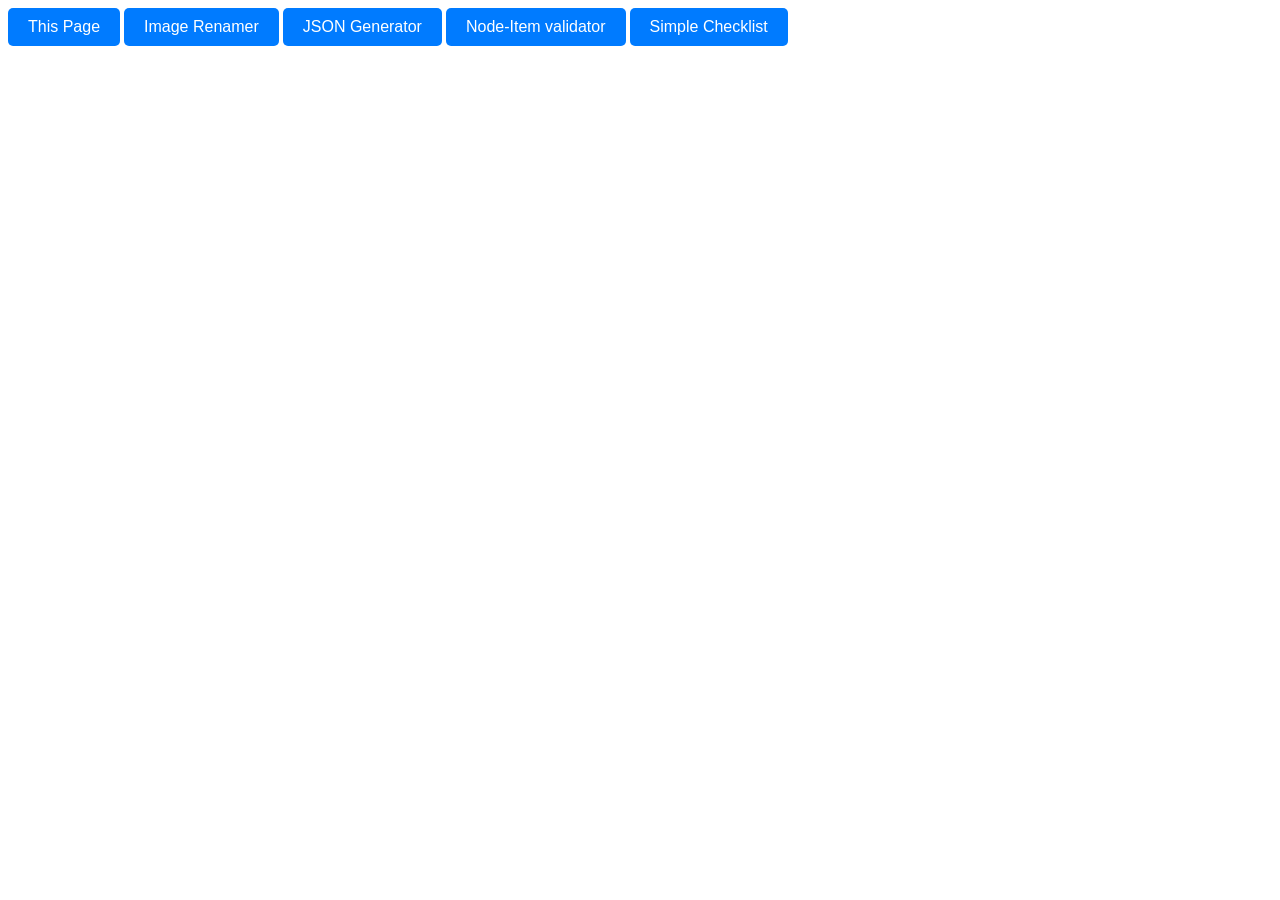
<file: tools/index.html>
<!DOCTYPE html>
<html lang="en">
    <head>
        <meta charset="UTF-8">
        <meta name="viewport" content="width=device-width, initial-scale=1.0">
        <style>
            a {
                display: inline-block;
                padding: 10px 20px;
                background-color: #007bff;
                color: white;
                text-decoration: none; /* Removes underline */
                border-radius: 5px; /* Rounded corners */
                font-family: sans-serif;
                transition: background-color 0.3s; /* Smooth hover effect */
            }
            a:hover {
                background-color: #0056b3; /* Darker on hover */
            }
        </style>
    </head>
    <body>
        <a href="./index.html">This Page</a>
        <a href="./imageRenamer.html">Image Renamer</a>
        <a href="./jsonGen.html">JSON Generator</a>
        <a href="./node-itemCrossVerify.html">Node-Item validator</a>
        <a href="./checklist.html">Simple Checklist</a>
    </body>
</html>
</file>
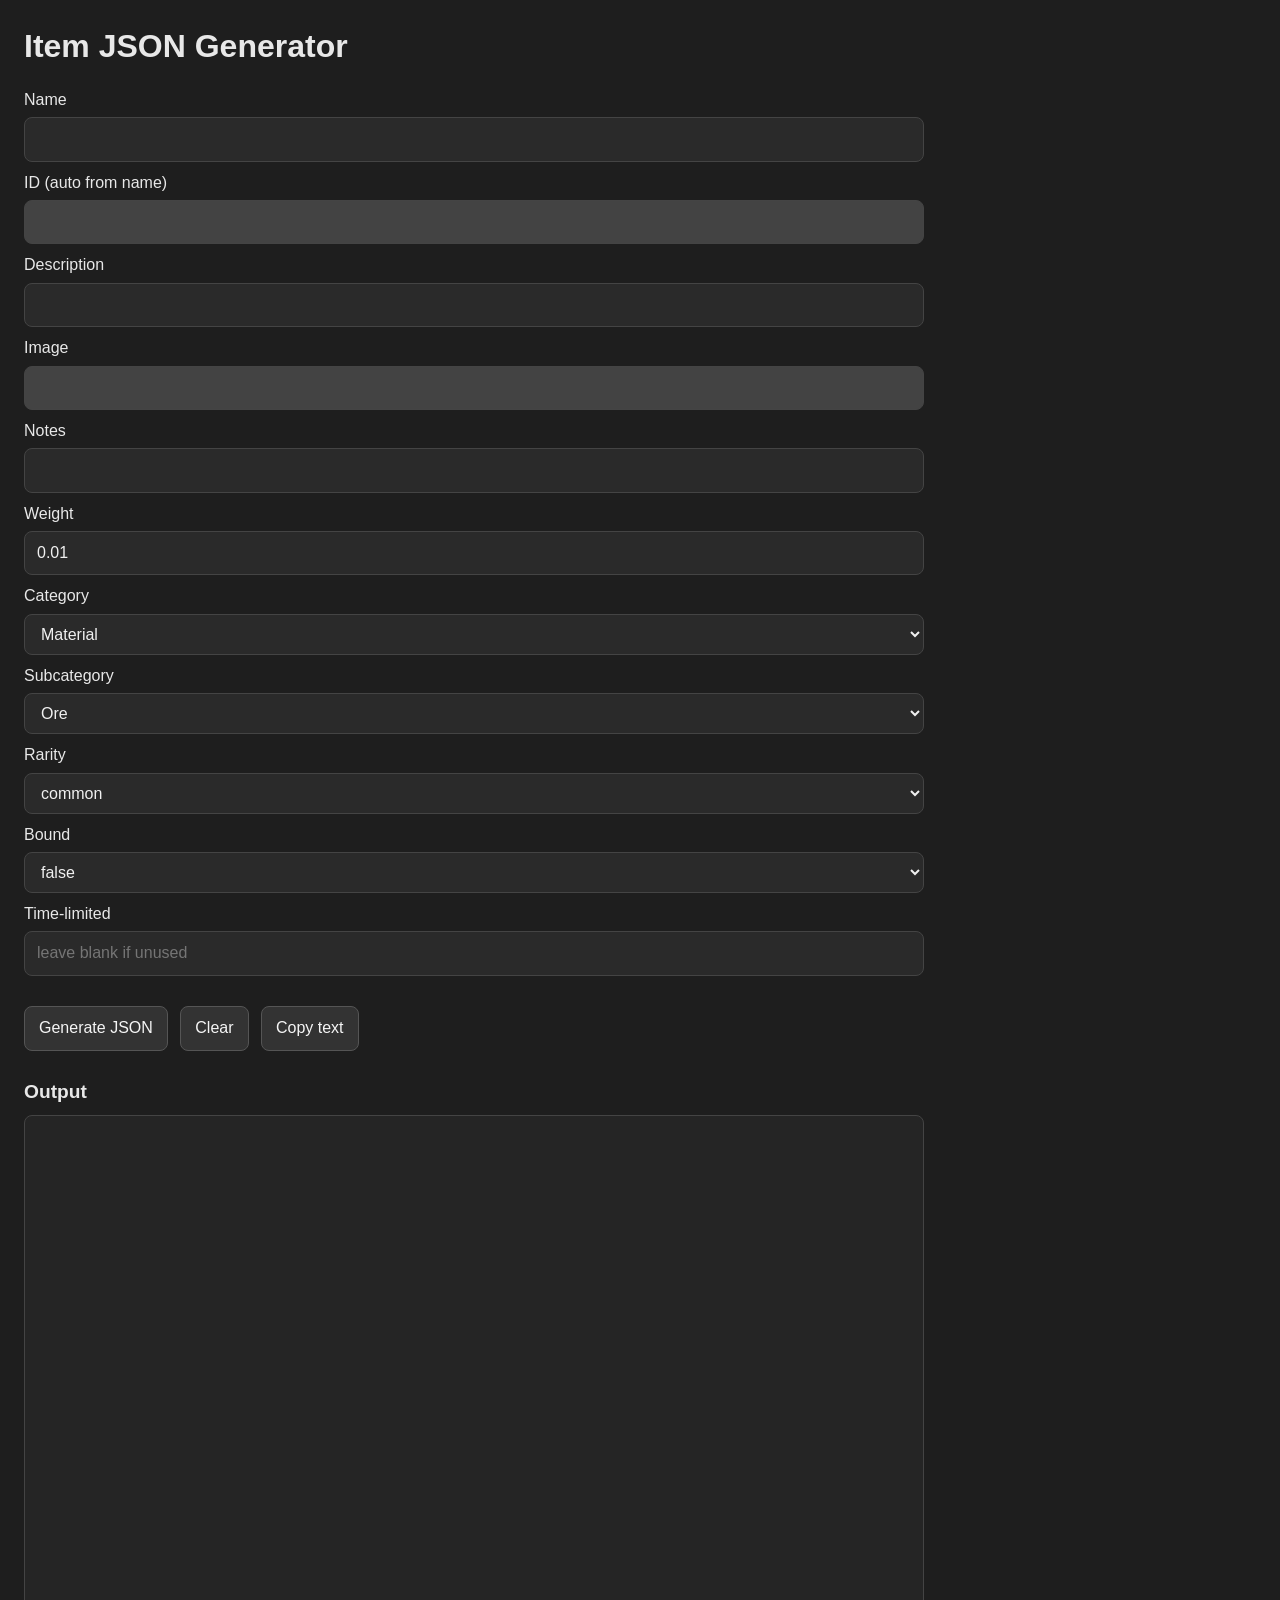
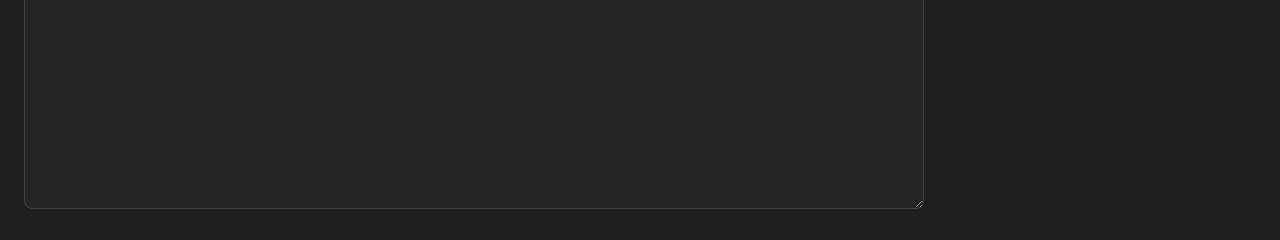
<file: resources/itemGen.html>
<!DOCTYPE html>
<html lang="en">
<head>
    <meta charset="UTF-8">
    <title>Item JSON Generator</title>
    <style>
        * {
            box-sizing: border-box;
        }

        body {
            margin: 0;
            padding: 24px;
            font-family: Arial, sans-serif;
            background: #1e1e1e;
            color: #e8e8e8;
            line-height: 1.4;
        }

        h1, h2 {
            margin-top: 0;
        }

        h1 {
            margin-bottom: 20px;
        }

        h2 {
            margin-top: 28px;
            margin-bottom: 10px;
            font-size: 1.2rem;
        }

        p {
            margin: 10px 0 6px;
        }

        input,
        select,
        textarea,
        button {
            font: inherit;
        }

        input,
        select,
        textarea {
            width: 100%;
            max-width: 900px;
            padding: 10px 12px;
            border: 1px solid #444;
            border-radius: 8px;
            background: #2a2a2a;
            color: #f0f0f0;
        }

        input[readonly],
        textarea[readonly] {
            background: #252525;
            color: #cfcfcf;
        }

        
        .readonly {
            background: rgb(67, 67, 67) !important;
        }

        textarea {
            resize: vertical;
            min-height: 120px;
        }

        button {
            padding: 10px 14px;
            margin-right: 8px;
            margin-top: 8px;
            border: 1px solid #555;
            border-radius: 8px;
            background: #333;
            color: #f5f5f5;
            cursor: pointer;
        }

        button:hover {
            background: #3f3f3f;
        }

        button:active {
            background: #4a4a4a;
        }

        .section-box {
            display: flex;
            flex-direction: column;
            gap: 16px;
            margin-bottom: 12px;
            max-width: 900px;
        }

        .entry-row {
            padding: 14px;
            border: 1px solid #444;
            border-radius: 12px;
            background: #252525;
        }

        .entry-row p:first-child {
            margin-top: 0;
            font-weight: bold;
            color: #ffffff;
        }

        .hidden {
            display: none;
        }
    </style>
</head>
<body>
    <h1>Item JSON Generator</h1>

    <p>Name</p>
    <input id="nameInput" type="text">

    <p>ID (auto from name)</p>
    <input id="idInput" type="text" readonly class="readonly">

    <p>Description</p>
    <input id="descInput" type="text">

    <p>Image</p>
    <input id="imgInput" type="text" readonly class="readonly">

    <p>Notes</p>
    <input id="notesInput" type="text">

    <p>Weight</p>
    <input id="weightInput" type="number" step="0.01" value="0.01">

    <p>Category</p>
    <select id="categoryInput">
        <option value="Material">Material</option>
        <option value="Food">Food</option>
        <option value="Equippable">Equippable</option>
        <option value="Useable">Useable</option>
        <option value="Bulding">Bulding</option>
    </select>

    <p>Subcategory</p>
    <select id="subcategoryInput">
        <option value="Ore">Ore</option>
        <option value="Bar">Bar</option>
        <option value="Drop">Drop</option>
        <option value="Wood">Wood</option>
        <option value="BBQ">BBQ</option>
        <option value="DetermineSubcategory">DetermineSubcategory</option>
        <option value="Additives">Additives</option>
        <option value="EnchantStone">EnchantStone</option>
        <option value="Plant">Plant</option>
    </select>

    <p>Rarity</p>
    <select id="rarityInput">
        <option value="common">common</option>
        <option value="uncommon">uncommon</option>
        <option value="rare">rare</option>
        <option value="epic">epic</option>
        <option value="legendary">legendary</option>
    </select>

    <p>Bound</p>
    <select id="boundInput">
        <option value="false">false</option>
        <option value="true">true</option>
    </select>

    <div id="foodSection" class="hidden">
        <h2>Food Stats</h2>

        <p>Food</p>
        <input id="foodInput" type="number" value="0">

        <p>Water</p>
        <input id="waterInput" type="number" value="0">
    </div>

    <div id="equippableSection" class="hidden">
        <h2>Equippable Stats</h2>

        <p>Durability</p>
        <input id="durabilityInput" type="number" value="0">

        <p>Level Limit</p>
        <input id="levelLimitInput" type="number" value="0">
    </div>

    <p>Time-limited</p>
    <input id="timeLimitedInput" type="text" placeholder="leave blank if unused">

    <div style="display: none !important;">
        <h2>Node Sources</h2>
        <div id="nodeSourcesContainer" class="section-box"></div>
        <button id="addNodeSourceButton" type="button">Add Node Source</button>
    </div>

    <div style="display: none !important;">
    <h2>Enemy Sources</h2>
    <div id="enemySourcesContainer" class="section-box"></div>
    <button id="addEnemySourceButton" type="button">Add Enemy Source</button>
    </div>

    <div style="display: none !important;">
        <h2>Uses</h2>
        <div id="usesContainer" class="section-box"></div>
        <button id="addUseButton" type="button">Add Use</button>
    </div>
    
    <br><br>
    <button id="generateButton">Generate JSON</button>
    <button id="clearButton">Clear</button>
    <button id="copyButton">Copy text</button>

    <h2>Output</h2>
    <textarea id="output" rows="30" readonly></textarea>

    <script>
        const DEFAULT_NODE_SOURCE_1 = "";
        const DEFAULT_NODE_SOURCE_2 = "";

        const nameInput = document.getElementById("nameInput");
        const idInput = document.getElementById("idInput");
        const descInput = document.getElementById("descInput");
        const imgInput = document.getElementById("imgInput");
        const notesInput = document.getElementById("notesInput");
        const weightInput = document.getElementById("weightInput");
        const categoryInput = document.getElementById("categoryInput");
        const subcategoryInput = document.getElementById("subcategoryInput");
        const rarityInput = document.getElementById("rarityInput");
        const boundInput = document.getElementById("boundInput");
        const foodSection = document.getElementById("foodSection");
        const equippableSection = document.getElementById("equippableSection");
        const foodInput = document.getElementById("foodInput");
        const waterInput = document.getElementById("waterInput");
        const durabilityInput = document.getElementById("durabilityInput");
        const levelLimitInput = document.getElementById("levelLimitInput");
        const timeLimitedInput = document.getElementById("timeLimitedInput");

        const nodeSourcesContainer = document.getElementById("nodeSourcesContainer");
        const enemySourcesContainer = document.getElementById("enemySourcesContainer");
        const usesContainer = document.getElementById("usesContainer");

        const addNodeSourceButton = document.getElementById("addNodeSourceButton");
        const addEnemySourceButton = document.getElementById("addEnemySourceButton");
        const addUseButton = document.getElementById("addUseButton");

        const generateButton = document.getElementById("generateButton");
        const clearButton = document.getElementById("clearButton");
        const copyButton = document.getElementById("copyButton");
        const output = document.getElementById("output");

        function makeIdFromName(name) {
            return name
                .trim()
                .toLowerCase()
                .replace(/['"]/g, "")
                .replace(/[^a-z0-9]+/g, "_")
                .replace(/^_+|_+$/g, "");
        }

        function cleanTypedId(value) {
            if (!value) return "";
            return value
                .trim()
                .toLowerCase()
                .replace(/^"+|"+$/g, "")
                .replace(/['"]/g, "")
                .replace(/[^a-z0-9_]+/g, "_")
                .replace(/^_+|_+$/g, "");
        }

        function cleanTextValue(value) {
            return value.trim();
        }

        function updateAutoFields() {
            const id = makeIdFromName(nameInput.value);
            idInput.value = id;
            imgInput.value = id ? `${id}.jpg` : "";
        }

        function updateConditionalSections() {
            const category = categoryInput.value;
            foodSection.classList.toggle("hidden", category !== "Food");
            equippableSection.classList.toggle("hidden", category !== "Equippable");
        }

        function createSimpleRow(labelText, className, container, cleanFn, defaultValue = "") {
            const wrapper = document.createElement("div");
            wrapper.className = "entry-row";

            const title = document.createElement("p");
            title.textContent = labelText;
            wrapper.appendChild(title);

            const input = document.createElement("input");
            input.type = "text";
            input.className = className;
            input.value = defaultValue;

            input.addEventListener("keydown", (event) => {
                if (event.key !== "Enter") {
                    return;
                }

                event.preventDefault();
                input.value = cleanFn(input.value);

                const allRows = Array.from(container.querySelectorAll(".entry-row"));
                const currentIndex = allRows.indexOf(wrapper);
                const nextRow = allRows[currentIndex + 1];

                if (nextRow) {
                    const nextInput = nextRow.querySelector("input");
                    nextInput.focus();
                    nextInput.select();
                    return;
                }

                if (container === nodeSourcesContainer) {
                    addNodeSource("");
                } else if (container === enemySourcesContainer) {
                    addEnemySource("");
                } else if (container === usesContainer) {
                    addUse("");
                }

                const newRows = container.querySelectorAll(".entry-row");
                const newLastInput = newRows[newRows.length - 1].querySelector("input");
                newLastInput.focus();
                newLastInput.select();
            });

            wrapper.appendChild(input);

            const removeButton = document.createElement("button");
            removeButton.type = "button";
            removeButton.textContent = `Remove ${labelText}`;
            removeButton.addEventListener("click", () => {
                wrapper.remove();
                renumberRows(container, labelText);
            });
            wrapper.appendChild(removeButton);

            return wrapper;
        }

        function renumberRows(container, labelBase) {
            const rows = container.querySelectorAll(".entry-row");
            rows.forEach((row, index) => {
                row.querySelector("p").textContent = `${labelBase} ${index + 1}`;
            });
        }

        function addNodeSource(defaultValue = "") {
            const rowNumber = nodeSourcesContainer.querySelectorAll(".entry-row").length + 1;
            const row = createSimpleRow(`Node Source ${rowNumber}`, "node-source-input", nodeSourcesContainer, cleanTypedId, defaultValue);
            nodeSourcesContainer.appendChild(row);
        }

        function addEnemySource(defaultValue = "") {
            const rowNumber = enemySourcesContainer.querySelectorAll(".entry-row").length + 1;
            const row = createSimpleRow(`Enemy Source ${rowNumber}`, "enemy-source-input", enemySourcesContainer, cleanTypedId, defaultValue);
            enemySourcesContainer.appendChild(row);
        }

        function addUse(defaultValue = "") {
            const rowNumber = usesContainer.querySelectorAll(".entry-row").length + 1;
            const row = createSimpleRow(`Use ${rowNumber}`, "use-input", usesContainer, cleanTextValue, defaultValue);
            usesContainer.appendChild(row);
        }

        function getInputValues(container, inputClass, cleanFn) {
            const values = [];
            const inputs = container.querySelectorAll(`.${inputClass}`);

            inputs.forEach((input) => {
                const cleaned = cleanFn(input.value);
                if (cleaned !== "") {
                    values.push(cleaned);
                }
            });

            return values;
        }

        function generateItemObject() {
            const id = idInput.value.trim();
            const category = categoryInput.value;

            const item = {
                id: id,
                name: nameInput.value.trim(),
                weight: Number(weightInput.value),
                desc: descInput.value.trim(),
                img: id ? `${id}.jpg` : "",
                sources: {
                    node: getInputValues(nodeSourcesContainer, "node-source-input", cleanTypedId),
                    enemy: getInputValues(enemySourcesContainer, "enemy-source-input", cleanTypedId)
                },
                uses: getInputValues(usesContainer, "use-input", cleanTextValue),
                notes: notesInput.value.trim(),
                category: category,
                subcategory: subcategoryInput.value,
                rarity: rarityInput.value
            };

            if (boundInput.value === "true") {
                item.bound = true;
            } else {
                item.bound = false;
            }

            if (category === "Food") {
                item.foodStats = {
                    food: Number(foodInput.value),
                    water: Number(waterInput.value)
                };
            }

            if (category === "Equippable") {
                item.durability = Number(durabilityInput.value);
                item.levelLimit = Number(levelLimitInput.value);
            }

            const timeLimited = timeLimitedInput.value.trim();
            if (timeLimited !== "") {
                item["time-limited"] = timeLimited;
            }

            return item;
        }

        function resetNodeSources() {
            nodeSourcesContainer.innerHTML = "";
            // addNodeSource(DEFAULT_NODE_SOURCE_1);
        }

        function resetEnemySources() {
            enemySourcesContainer.innerHTML = "";
            // addEnemySource("");
        }

        function resetUses() {
            usesContainer.innerHTML = "";
            // addUse("");
        }

        function clearEntryFields() {
            nameInput.value = "";
            descInput.value = "";
            notesInput.value = "";
            weightInput.value = "0";
            foodInput.value = "0";
            waterInput.value = "0";
            durabilityInput.value = "0";
            levelLimitInput.value = "0";
            timeLimitedInput.value = "";
            output.value = "";

            resetNodeSources();
            resetEnemySources();
            resetUses();

            updateAutoFields();
            updateConditionalSections();
            nameInput.focus();
        }

        function gen() {
            const item = generateItemObject();
            const itemText = JSON.stringify(item, null, 4) + ",";

            if (output.value.trim() === "") {
                output.value = itemText;
            } else {
                output.value += "\n" + itemText;
            }
        }

        nameInput.addEventListener("input", updateAutoFields);

        nameInput.addEventListener("keydown", (event) => {
            if (event.key !== "Enter") {
                return;
            }

            event.preventDefault();

            let firstNodeSourceInput = nodeSourcesContainer.querySelector(".entry-row input");

            if (!firstNodeSourceInput) {
                addNodeSource("");
                firstNodeSourceInput = nodeSourcesContainer.querySelector(".entry-row input");
            }

            if (firstNodeSourceInput) {
                firstNodeSourceInput.focus();
                firstNodeSourceInput.select();
            }
        });

        categoryInput.addEventListener("change", updateConditionalSections);

        addNodeSourceButton.addEventListener("click", () => addNodeSource(""));
        addEnemySourceButton.addEventListener("click", () => addEnemySource(""));
        addUseButton.addEventListener("click", () => addUse(""));

        generateButton.addEventListener("click", () => {
            gen();
        });

        clearButton.addEventListener("click", () => {
            clearEntryFields();
        });

        copyButton.addEventListener("click", () => {
            gen();
            navigator.clipboard.writeText(output.value).catch((err) => {
                console.error("Could not copy text: ", err);
            });
            clearEntryFields();
        });

        resetNodeSources();
        resetEnemySources();
        resetUses();
        updateAutoFields();
        updateConditionalSections();
    </script>
</body>
</html>
</file>
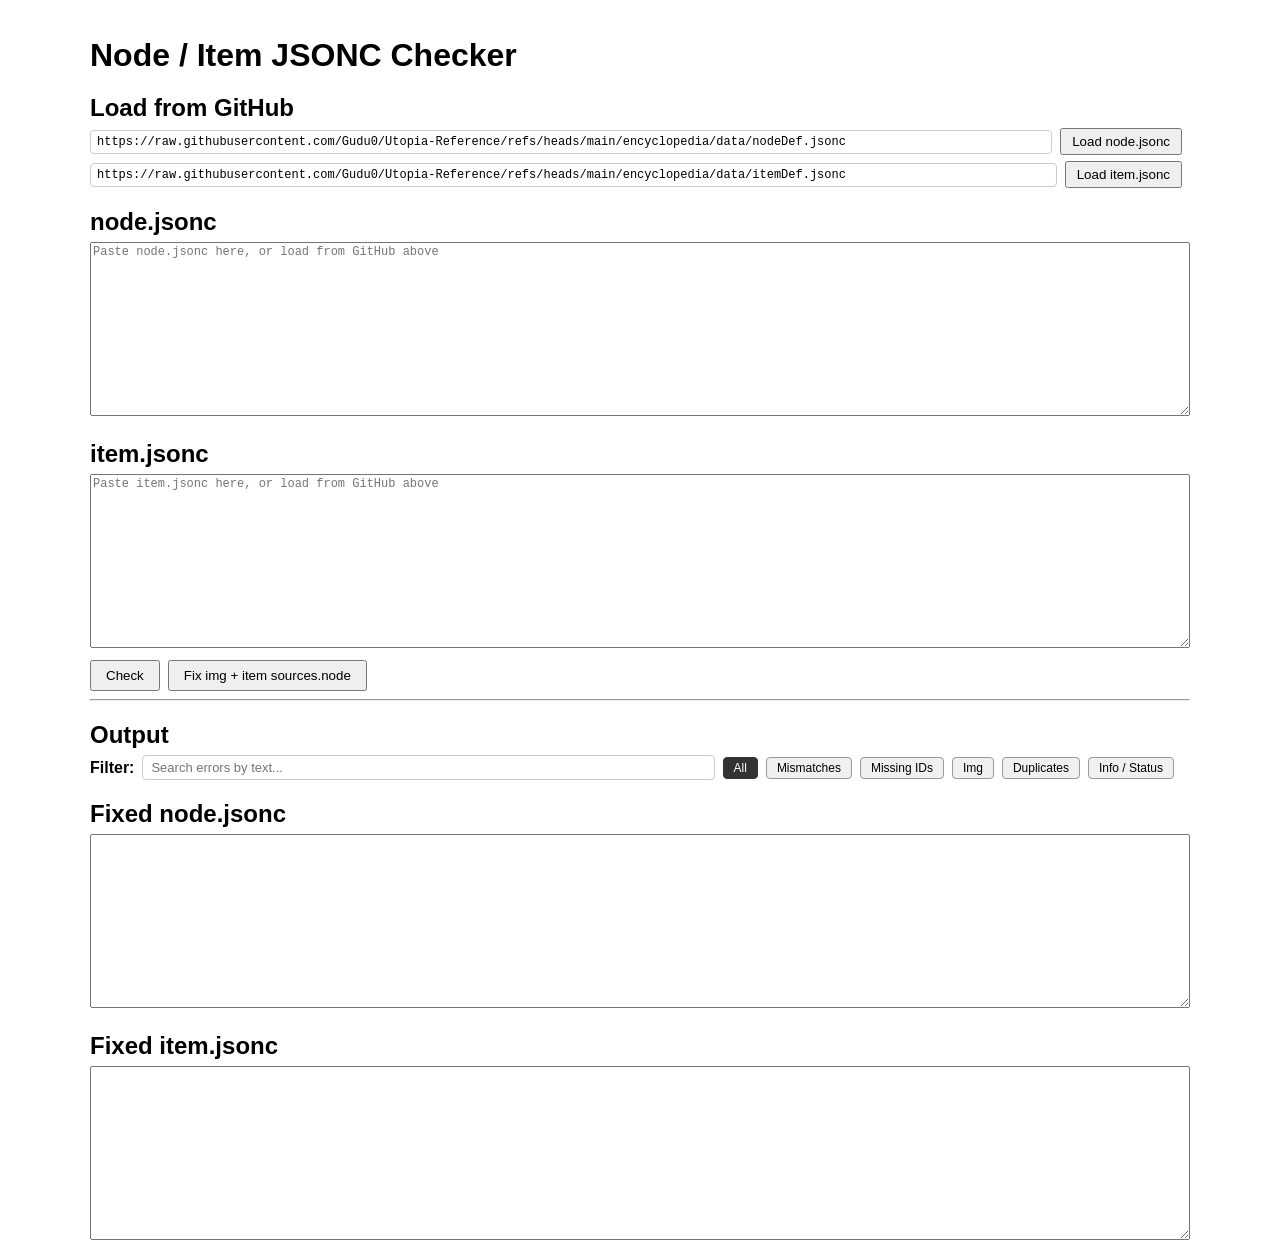
<file: resources/node-itemCrossVerify.html>
<!DOCTYPE html>
<html lang="en">
<head>
    <meta charset="UTF-8">
    <title>Node/Item JSONC Checker</title>
    <style>
        body { font-family: sans-serif; padding: 16px; max-width: 1100px; margin: 0 auto; }
        h1, h2 { margin-bottom: 6px; }
        textarea { width: 100%; box-sizing: border-box; font-family: monospace; font-size: 12px; }
        .github-row { display: flex; gap: 8px; align-items: center; margin-bottom: 6px; flex-wrap: wrap; }
        .github-row input { flex: 1; min-width: 200px; font-family: monospace; font-size: 12px; padding: 4px 6px; border: 1px solid #ccc; border-radius: 4px; }
        .github-row button { padding: 4px 10px; cursor: pointer; }
        .controls { display: flex; gap: 8px; align-items: center; flex-wrap: wrap; margin: 8px 0; }
        .controls button { padding: 6px 14px; cursor: pointer; }
        .filter-bar { display: flex; gap: 8px; align-items: center; flex-wrap: wrap; margin-bottom: 8px; }
        .filter-bar label { font-weight: bold; }
        .filter-bar input[type=text] { flex: 1; min-width: 200px; padding: 4px 8px; font-size: 13px; border: 1px solid #ccc; border-radius: 4px; }
        .filter-btn { padding: 3px 10px; cursor: pointer; border: 1px solid #999; border-radius: 4px; background: #f0f0f0; font-size: 12px; }
        .filter-btn.active { background: #333; color: #fff; border-color: #333; }
        #output p { margin: 3px 0; font-family: monospace; font-size: 13px; }
        #output p.hidden { display: none; }
        .status-ok { color: green; }
        .status-err { color: #c00; }
        .status-info { color: #555; }
        #matchCount { font-size: 12px; color: #666; margin-left: 8px; }
    </style>
</head>
<body>
    <h1>Node / Item JSONC Checker</h1>

    <h2>Load from GitHub</h2>
    <div class="github-row">
        <input id="nodeUrl" type="text" placeholder="node.jsonc raw GitHub URL (e.g. https://raw.githubusercontent.com/user/repo/main/node.jsonc)" value="https://raw.githubusercontent.com/Gudu0/Utopia-Reference/refs/heads/main/encyclopedia/data/nodeDef.jsonc"/>
        <button id="loadNodeBtn">Load node.jsonc</button>
        <span id="nodeLoadStatus"></span>
    </div>
    <div class="github-row">
        <input id="itemUrl" type="text" placeholder="item.jsonc raw GitHub URL" value="https://raw.githubusercontent.com/Gudu0/Utopia-Reference/refs/heads/main/encyclopedia/data/itemDef.jsonc"/>
        <button id="loadItemBtn">Load item.jsonc</button>
        <span id="itemLoadStatus"></span>
    </div>

    <h2>node.jsonc</h2>
    <textarea id="nodeInput" rows="12" placeholder="Paste node.jsonc here, or load from GitHub above"></textarea>

    <h2>item.jsonc</h2>
    <textarea id="itemInput" rows="12" placeholder="Paste item.jsonc here, or load from GitHub above"></textarea>

    <div class="controls">
        <button id="checkButton">Check</button>
        <button id="fixButton">Fix img + item sources.node</button>
    </div>

    <hr>

    <h2>Output</h2>
    <div class="filter-bar">
        <label>Filter:</label>
        <input type="text" id="filterText" placeholder="Search errors by text..." />
        <button class="filter-btn active" data-type="all">All</button>
        <button class="filter-btn" data-type="mismatch">Mismatches</button>
        <button class="filter-btn" data-type="missing">Missing IDs</button>
        <button class="filter-btn" data-type="img">Img</button>
        <button class="filter-btn" data-type="duplicate">Duplicates</button>
        <button class="filter-btn" data-type="info">Info / Status</button>
        <span id="matchCount"></span>
    </div>
    <div id="output"></div>

    <h2>Fixed node.jsonc</h2>
    <textarea id="fixedNodeOutput" rows="12" readonly></textarea>

    <h2>Fixed item.jsonc</h2>
    <textarea id="fixedItemOutput" rows="12" readonly></textarea>

    <script>
        const nodeInput = document.getElementById("nodeInput");
        const itemInput = document.getElementById("itemInput");
        const checkButton = document.getElementById("checkButton");
        const fixButton = document.getElementById("fixButton");
        const output = document.getElementById("output");
        const fixedNodeOutput = document.getElementById("fixedNodeOutput");
        const fixedItemOutput = document.getElementById("fixedItemOutput");
        const filterText = document.getElementById("filterText");
        const matchCount = document.getElementById("matchCount");

        // --- GitHub loading ---

        // Parse any GitHub URL variant into { owner, repo, branch, filePath }
        function parseGithubUrl(url) {
            const u = url.trim();
            const rawMatch = u.match(
                /^https:\/\/raw\.githubusercontent\.com\/([^/]+)\/([^/]+)\/(?:refs\/heads\/)?([^/]+)\/(.+)$/
            );
            if (rawMatch) return { owner: rawMatch[1], repo: rawMatch[2], branch: rawMatch[3], filePath: rawMatch[4] };

            const blobMatch = u.match(
                /^https:\/\/github\.com\/([^/]+)\/([^/]+)\/blob\/([^/]+)\/(.+)$/
            );
            if (blobMatch) return { owner: blobMatch[1], repo: blobMatch[2], branch: blobMatch[3], filePath: blobMatch[4] };

            return null;
        }

        async function loadFromGithub(url, textarea, statusEl) {
            statusEl.textContent = "Loading...";
            statusEl.style.color = "#555";

            const parsed = parseGithubUrl(url.trim());

            // Strategy 1: GitHub Contents API — proper CORS headers, no proxy needed
            if (parsed) {
                try {
                    const apiUrl = `https://api.github.com/repos/${parsed.owner}/${parsed.repo}/contents/${parsed.filePath}?ref=${parsed.branch}`;
                    const res = await fetch(apiUrl, { headers: { Accept: "application/vnd.github.raw+json" } });
                    if (!res.ok) throw new Error(`GitHub API HTTP ${res.status}`);
                    textarea.value = await res.text();
                    statusEl.textContent = "✓ Loaded";
                    statusEl.style.color = "green";
                    return;
                } catch (_) { /* fall through */ }
            }

            // Strategy 2: corsproxy.io with correct /?url= format
            const rawUrl = parsed
                ? `https://raw.githubusercontent.com/${parsed.owner}/${parsed.repo}/${parsed.branch}/${parsed.filePath}`
                : url.trim().replace("https://github.com/", "https://raw.githubusercontent.com/").replace("/blob/", "/").replace(/\/refs\/heads\//, "/");

            try {
                const res = await fetch(`https://corsproxy.io/?url=${encodeURIComponent(rawUrl)}`);
                if (!res.ok) throw new Error(`HTTP ${res.status}`);
                textarea.value = await res.text();
                statusEl.textContent = "✓ Loaded (via proxy)";
                statusEl.style.color = "green";
            } catch (err) {
                statusEl.textContent = "✗ Failed — check the URL and try again";
                statusEl.style.color = "#c00";
            }
        }

        document.getElementById("loadNodeBtn").addEventListener("click", () => {
            loadFromGithub(
                document.getElementById("nodeUrl").value,
                nodeInput,
                document.getElementById("nodeLoadStatus")
            );
        });

        document.getElementById("loadItemBtn").addEventListener("click", () => {
            loadFromGithub(
                document.getElementById("itemUrl").value,
                itemInput,
                document.getElementById("itemLoadStatus")
            );
        });

        // --- Filtering ---

        let activeTypeFilter = "all";

        document.querySelectorAll(".filter-btn").forEach(btn => {
            btn.addEventListener("click", () => {
                document.querySelectorAll(".filter-btn").forEach(b => b.classList.remove("active"));
                btn.classList.add("active");
                activeTypeFilter = btn.dataset.type;
                applyFilters();
            });
        });

        filterText.addEventListener("input", applyFilters);

        function classifyLine(text) {
            const t = text.toLowerCase();
            if (t.startsWith("loaded ") || t.startsWith("check complete") || t.startsWith("fix complete")) return "info";
            if (t.includes("duplicate")) return "duplicate";
            if (t.includes("img")) return "img";
            if (t.includes("does not exist")) return "missing";
            if (t.includes("mismatch")) return "mismatch";
            if (t.startsWith("fixed ")) return "info";
            return "other";
        }

        function applyFilters() {
            const search = filterText.value.toLowerCase();
            const lines = output.querySelectorAll("p");
            let visible = 0;

            lines.forEach(p => {
                const text = p.textContent.toLowerCase();
                const type = p.dataset.type;

                const typeMatch = activeTypeFilter === "all" || type === activeTypeFilter || (activeTypeFilter === "info" && type === "info");
                const textMatch = !search || text.includes(search);

                if (typeMatch && textMatch) {
                    p.classList.remove("hidden");
                    visible++;
                } else {
                    p.classList.add("hidden");
                }
            });

            const total = lines.length;
            matchCount.textContent = total ? `Showing ${visible} of ${total}` : "";
        }

        // --- Core logic (unchanged) ---

        function clearOutput() {
            output.innerHTML = "";
            matchCount.textContent = "";
        }

        function addLine(text, forceType) {
            const p = document.createElement("p");
            p.textContent = text;
            const type = forceType || classifyLine(text);
            p.dataset.type = type;
            if (type === "info") p.classList.add("status-info");
            output.appendChild(p);
        }

        function stripSingleLineComments(text) {
            const lines = text.split("\n");
            const cleanedLines = [];
            for (const line of lines) {
                let inString = false;
                let escaped = false;
                let cleanedLine = "";
                for (let i = 0; i < line.length; i++) {
                    const char = line[i];
                    const nextChar = line[i + 1];
                    if (escaped) { cleanedLine += char; escaped = false; continue; }
                    if (char === "\\") { cleanedLine += char; if (inString) escaped = true; continue; }
                    if (char === "\"") { cleanedLine += char; inString = !inString; continue; }
                    if (!inString && char === "/" && nextChar === "/") break;
                    cleanedLine += char;
                }
                cleanedLines.push(cleanedLine);
            }
            return cleanedLines.join("\n");
        }

        function parseJsonc(text, label) {
            try {
                return JSON.parse(stripSingleLineComments(text));
            } catch (error) {
                throw new Error(`${label}: invalid JSON/JSONC -> ${error.message}`);
            }
        }

        function isObject(value) { return value !== null && typeof value === "object" && !Array.isArray(value); }
        function deepClone(value) { return JSON.parse(JSON.stringify(value)); }

        function getNodeDropItemIds(node) {
            const result = [];
            const dropItems = node?.drops?.items;
            if (!isObject(dropItems)) return result;
            for (const dropKey of Object.keys(dropItems)) {
                const drop = dropItems[dropKey];
                if (isObject(drop) && typeof drop.id === "string") result.push(drop.id);
            }
            return result;
        }

        function getItemSourceNodeIds(item) {
            const nodeSources = item?.sources?.node;
            if (!Array.isArray(nodeSources)) return [];
            return nodeSources.filter(value => typeof value === "string");
        }

        function buildIdMap(array, label) {
            const map = new Map();
            for (let i = 0; i < array.length; i++) {
                const entry = array[i];
                if (!isObject(entry)) continue;
                const id = entry.id;
                if (typeof id !== "string") continue;
                if (!map.has(id)) map.set(id, []);
                map.get(id).push(i);
            }
            for (const [id, indexes] of map.entries()) {
                if (indexes.length > 1) addLine(`${label}: duplicate id "${id}" at indexes ${indexes.join(", ")}`);
            }
            return map;
        }

        function buildNodeToDroppedItems(nodes) {
            const map = new Map();
            for (const node of nodes) {
                if (!isObject(node) || typeof node.id !== "string") continue;
                map.set(node.id, new Set(getNodeDropItemIds(node)));
            }
            return map;
        }

        function buildItemToSourceNodes(items) {
            const map = new Map();
            for (const item of items) {
                if (!isObject(item) || typeof item.id !== "string") continue;
                map.set(item.id, new Set(getItemSourceNodeIds(item)));
            }
            return map;
        }

        function buildDroppedByNodesMap(nodes) {
            const map = new Map();
            for (const node of nodes) {
                if (!isObject(node) || typeof node.id !== "string") continue;
                const nodeId = node.id;
                for (const itemId of getNodeDropItemIds(node)) {
                    if (!map.has(itemId)) map.set(itemId, new Set());
                    map.get(itemId).add(nodeId);
                }
            }
            return map;
        }

        function checkImgMatchesId(entries, label) {
            for (let i = 0; i < entries.length; i++) {
                const entry = entries[i];
                if (!isObject(entry)) { addLine(`${label}[${i}]: not an object`); continue; }
                const id = entry.id;
                const img = entry.img;
                if (typeof id !== "string") { addLine(`${label}[${i}]: missing or invalid id`); continue; }
                const expectedImg = `${id}.jpg`;
                if (img !== expectedImg) addLine(`${label}[${i}] "${id}": img is "${img}", expected "${expectedImg}"`);
            }
        }

        function checkCrossFile(nodes, items) {
            const nodeIdMap = buildIdMap(nodes, "nodes");
            const itemIdMap = buildIdMap(items, "items");
            const validNodeIds = new Set(nodeIdMap.keys());
            const validItemIds = new Set(itemIdMap.keys());
            const nodeToDroppedItems = buildNodeToDroppedItems(nodes);
            const itemToSourceNodes = buildItemToSourceNodes(items);

            for (let i = 0; i < nodes.length; i++) {
                const node = nodes[i];
                if (!isObject(node) || typeof node.id !== "string") continue;
                const nodeId = node.id;
                for (const itemId of getNodeDropItemIds(node)) {
                    if (!validItemIds.has(itemId)) { addLine(`nodes[${i}] "${nodeId}": drop item "${itemId}" does not exist in item ids`); continue; }
                    const itemSourceNodes = itemToSourceNodes.get(itemId) || new Set();
                    if (!itemSourceNodes.has(nodeId)) addLine(`Mismatch: node "${nodeId}" drops item "${itemId}", but item "${itemId}" does not list "${nodeId}" in sources.node`);
                }
            }

            for (let i = 0; i < items.length; i++) {
                const item = items[i];
                if (!isObject(item) || typeof item.id !== "string") continue;
                const itemId = item.id;
                for (const nodeId of getItemSourceNodeIds(item)) {
                    if (!validNodeIds.has(nodeId)) { addLine(`items[${i}] "${itemId}": source node "${nodeId}" does not exist in node ids`); continue; }
                    const droppedItems = nodeToDroppedItems.get(nodeId) || new Set();
                    if (!droppedItems.has(itemId)) addLine(`Mismatch: item "${itemId}" lists node "${nodeId}" in sources.node, but node "${nodeId}" does not drop "${itemId}"`);
                }
            }
        }

        function fixImgs(entries, label) {
            let changes = 0;
            for (let i = 0; i < entries.length; i++) {
                const entry = entries[i];
                if (!isObject(entry) || typeof entry.id !== "string") continue;
                const expectedImg = `${entry.id}.jpg`;
                if (entry.img !== expectedImg) { entry.img = expectedImg; changes++; addLine(`Fixed ${label}[${i}] "${entry.id}" img -> "${expectedImg}"`); }
            }
            return changes;
        }

        function fixItemSourcesFromNodes(nodes, items) {
            let changes = 0;
            const validNodeIds = new Set();
            for (const node of nodes) { if (isObject(node) && typeof node.id === "string") validNodeIds.add(node.id); }
            const droppedByNodesMap = buildDroppedByNodesMap(nodes);

            for (let i = 0; i < items.length; i++) {
                const item = items[i];
                if (!isObject(item) || typeof item.id !== "string") continue;
                if (!isObject(item.sources)) { item.sources = {}; changes++; addLine(`Fixed items[${i}] "${item.id}": created sources object`); }
                const expectedNodeSources = Array.from(droppedByNodesMap.get(item.id) || []).sort();
                const currentNodeSources = Array.isArray(item.sources.node)
                    ? item.sources.node.filter(value => typeof value === "string" && validNodeIds.has(value))
                    : [];
                const currentSorted = [...currentNodeSources].sort();
                const sameValues = currentSorted.length === expectedNodeSources.length && currentSorted.every((v, idx) => v === expectedNodeSources[idx]);
                if (!sameValues || !Array.isArray(item.sources.node)) {
                    item.sources.node = expectedNodeSources;
                    changes++;
                    addLine(`Fixed items[${i}] "${item.id}" sources.node -> [${expectedNodeSources.join(", ")}]`);
                }
            }
            return changes;
        }

        function runCheck() {
            clearOutput();
            fixedNodeOutput.value = "";
            fixedItemOutput.value = "";
            let nodes, items;
            try {
                nodes = parseJsonc(nodeInput.value, "node.jsonc");
                items = parseJsonc(itemInput.value, "item.jsonc");
            } catch (error) { addLine(error.message); return; }
            if (!Array.isArray(nodes)) { addLine("node.jsonc: top level must be an array"); return; }
            if (!Array.isArray(items)) { addLine("item.jsonc: top level must be an array"); return; }
            addLine(`Loaded ${nodes.length} nodes`, "info");
            addLine(`Loaded ${items.length} items`, "info");
            checkImgMatchesId(nodes, "nodes");
            checkImgMatchesId(items, "items");
            checkCrossFile(nodes, items);
            addLine("Check complete.", "info");
            applyFilters();
        }

        function runFix() {
            clearOutput();
            let nodes, items;
            try {
                nodes = parseJsonc(nodeInput.value, "node.jsonc");
                items = parseJsonc(itemInput.value, "item.jsonc");
            } catch (error) { addLine(error.message); return; }
            if (!Array.isArray(nodes)) { addLine("node.jsonc: top level must be an array"); return; }
            if (!Array.isArray(items)) { addLine("item.jsonc: top level must be an array"); return; }
            const fixedNodes = deepClone(nodes);
            const fixedItems = deepClone(items);
            let totalChanges = 0;
            totalChanges += fixImgs(fixedNodes, "nodes");
            totalChanges += fixImgs(fixedItems, "items");
            totalChanges += fixItemSourcesFromNodes(fixedNodes, fixedItems);
            fixedNodeOutput.value = JSON.stringify(fixedNodes, null, 4);
            fixedItemOutput.value = JSON.stringify(fixedItems, null, 4);
            addLine(`Fix complete. ${totalChanges} change(s) made.`, "info");
            applyFilters();
        }

        checkButton.addEventListener("click", runCheck);
        fixButton.addEventListener("click", runFix);
    </script>
</body>
</html>
</file>
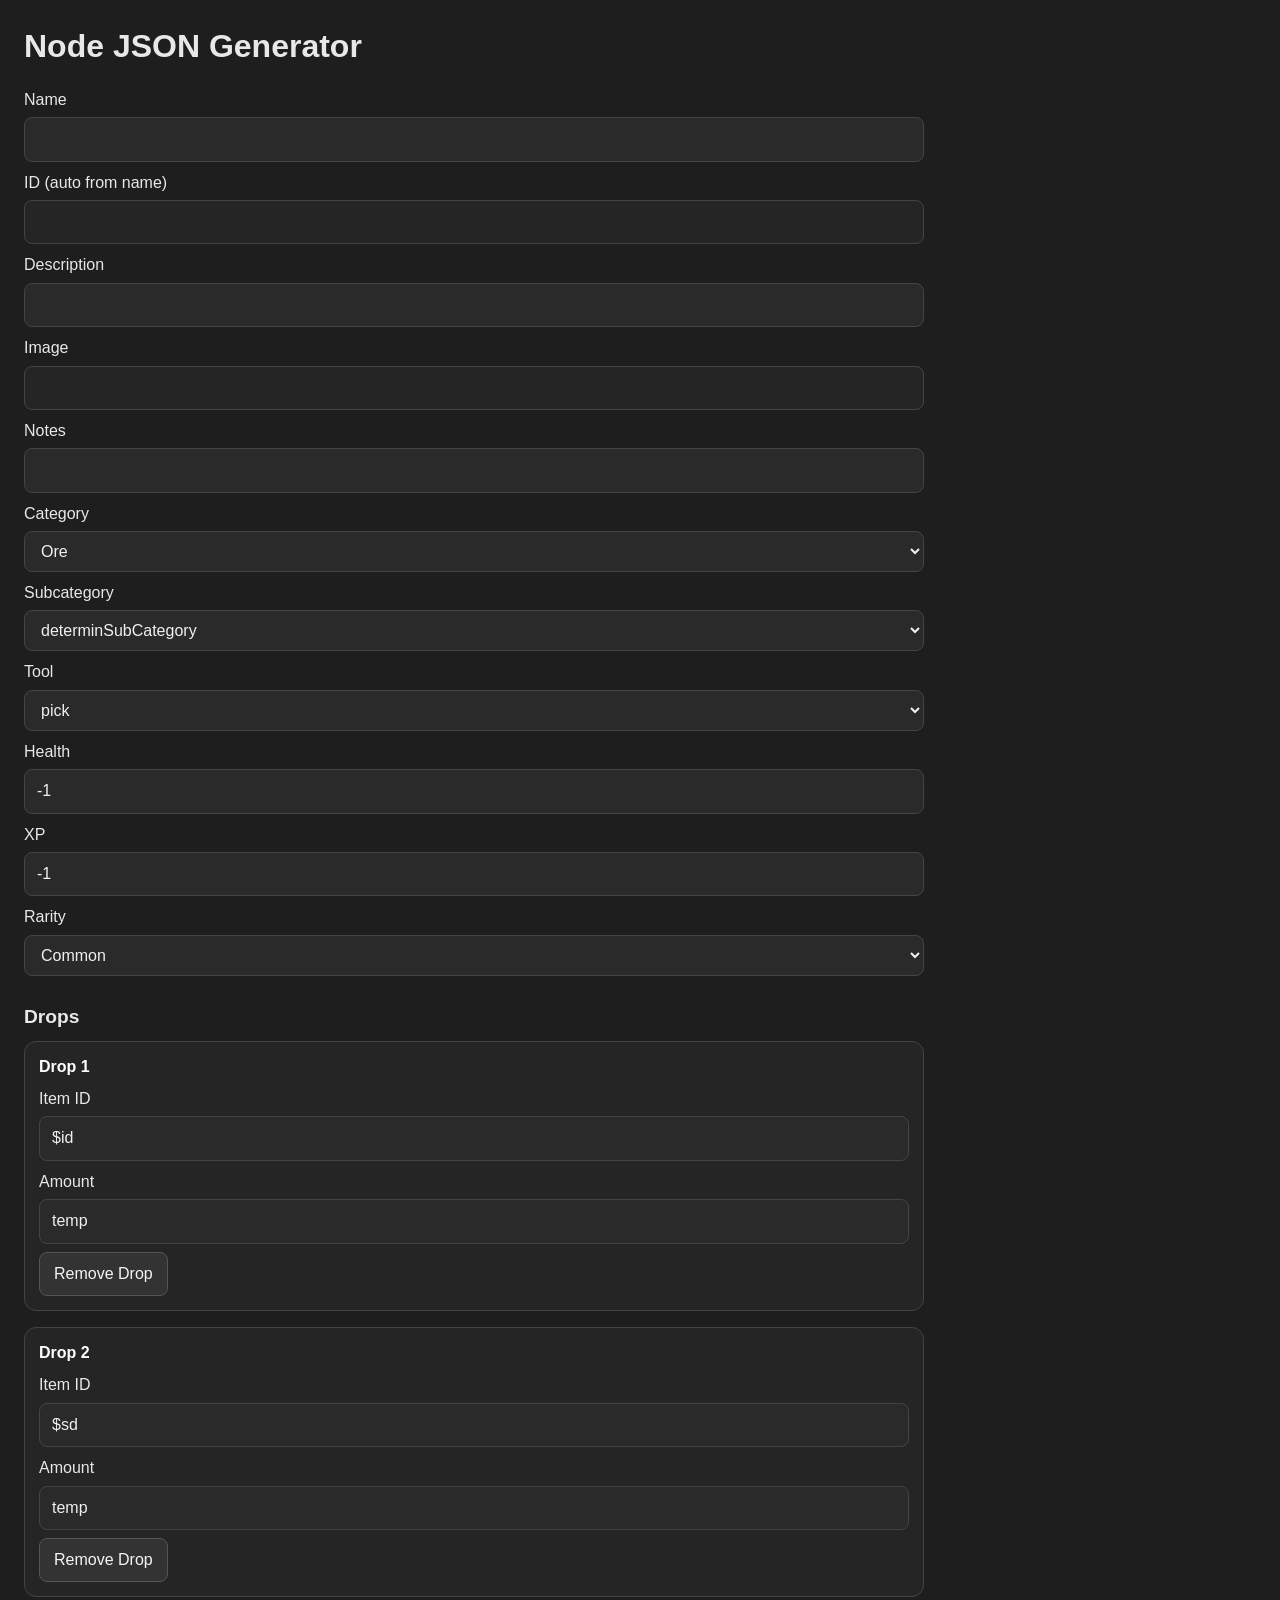
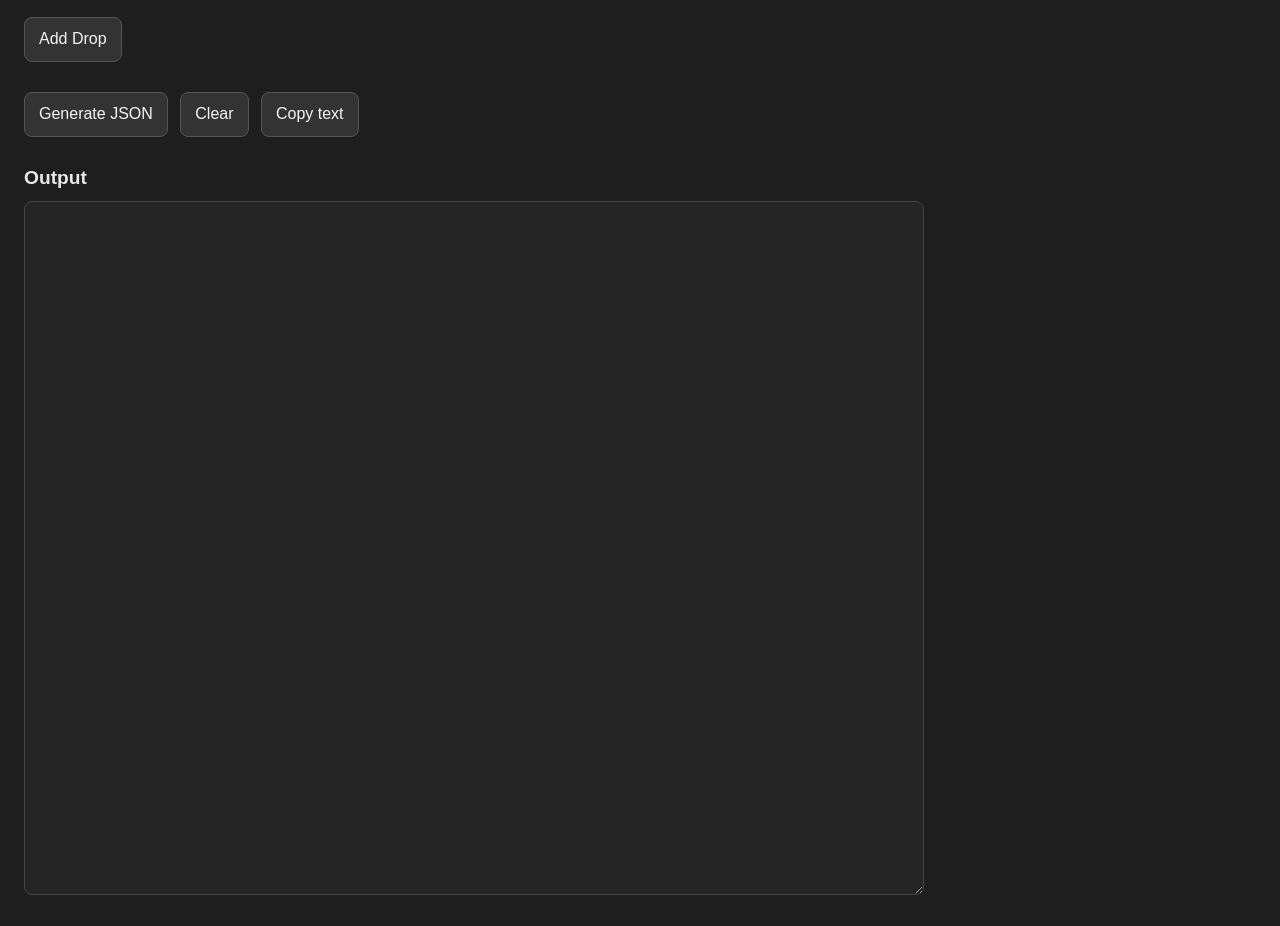
<file: resources/nodeGen.html>
<!DOCTYPE html>
<html lang="en">
<head>
    <meta charset="UTF-8">
    <title>Node JSON Generator</title>
    <style>
        * {
            box-sizing: border-box;
        }

        body {
            margin: 0;
            padding: 24px;
            font-family: Arial, sans-serif;
            background: #1e1e1e;
            color: #e8e8e8;
            line-height: 1.4;
        }

        h1, h2 {
            margin-top: 0;
        }

        h1 {
            margin-bottom: 20px;
        }

        h2 {
            margin-top: 28px;
            margin-bottom: 10px;
            font-size: 1.2rem;
        }

        p {
            margin: 10px 0 6px;
        }

        input,
        select,
        textarea,
        button {
            font: inherit;
        }

        input,
        select,
        textarea {
            width: 100%;
            max-width: 900px;
            padding: 10px 12px;
            border: 1px solid #444;
            border-radius: 8px;
            background: #2a2a2a;
            color: #f0f0f0;
        }

        input[readonly],
        textarea[readonly] {
            background: #252525;
            color: #cfcfcf;
        }

        textarea {
            resize: vertical;
            min-height: 120px;
        }

        button {
            padding: 10px 14px;
            margin-right: 8px;
            margin-top: 8px;
            border: 1px solid #555;
            border-radius: 8px;
            background: #333;
            color: #f5f5f5;
            cursor: pointer;
        }

        button:hover {
            background: #3f3f3f;
        }

        button:active {
            background: #4a4a4a;
        }

        #dropsContainer {
            display: flex;
            flex-direction: column;
            gap: 16px;
            margin-bottom: 12px;
            max-width: 900px;
        }

        .drop-row {
            padding: 14px;
            border: 1px solid #444;
            border-radius: 12px;
            background: #252525;
        }

        .drop-row p:first-child {
            margin-top: 0;
            font-weight: bold;
            color: #ffffff;
        }

        #output {
            max-width: 900px;
        }

        #output p {
            margin: 6px 0;
            padding: 8px 10px;
            background: #252525;
            border: 1px solid #3c3c3c;
            border-radius: 8px;
        }
    </style>
</head>
<body>
    <h1>Node JSON Generator</h1>

    <p>Name</p>
    <input id="nameInput" type="text">

    <p>ID (auto from name)</p>
    <input id="idInput" type="text" readonly>

    <p>Description</p>
    <input id="descInput" type="text">

    <p>Image</p>
    <input id="imgInput" type="text" readonly>

    <p>Notes</p>
    <input id="notesInput" type="text">

    <p>Category</p>
    <select id="categoryInput">
        <option value="Ore">Ore</option>
        <option value="Trees">Trees</option>
        <option value="Plants">Plants</option>
    </select>

    <p>Subcategory</p>
    <select id="subcategoryInput">
        <option value="determinSubCategory">determinSubCategory</option>
        <option value="Food">Food</option>
        <option value="NotFood">NotFood</option>
    </select>

    <p>Tool</p>
    <select id="toolInput">
        <option value="pick">pick</option>
        <option value="axe">axe</option>
        <option value="sword">sword</option>
        <option value="hand">hand</option>
    </select>

    <p>Health</p>
    <input id="healthInput" type="number" value="-1">

    <p>XP</p>
    <input id="xpInput" type="number" value="-1">

    <p>Rarity</p>
    <select id="rarityInput">
        <option value="Common">Common</option>
        <option value="Rare">Rare</option>
        <option value="Extremely Rare">Extremely Rare</option>
    </select>

    <h2>Drops</h2>
    <div id="dropsContainer"></div>
    <button id="addDropButton" type="button">Add Drop</button>

    <br><br>
    <button id="generateButton">Generate JSON</button>
    <button id="clearButton">Clear</button>
    <button id="copyButton">Copy text</button>

    <h2>Output</h2>
    <textarea id="output" rows="30" readonly></textarea>

    <script>
        const nameInput = document.getElementById("nameInput");

        const idInput = document.getElementById("idInput");
        const descInput = document.getElementById("descInput");
        const imgInput = document.getElementById("imgInput");
        const notesInput = document.getElementById("notesInput");
        const categoryInput = document.getElementById("categoryInput");
        const subcategoryInput = document.getElementById("subcategoryInput");
        const toolInput = document.getElementById("toolInput");
        const healthInput = document.getElementById("healthInput");
        const xpInput = document.getElementById("xpInput");
        const rarityInput = document.getElementById("rarityInput");
        const dropsContainer = document.getElementById("dropsContainer");
        const addDropButton = document.getElementById("addDropButton");
        const generateButton = document.getElementById("generateButton");
        const clearButton = document.getElementById("clearButton");
        const output = document.getElementById("output");
        const copyButton = document.getElementById("copyButton");

        const DEFAULT_DROP_1_ID = '$id';
        const DEFAULT_DROP_2_ID = '$sd';

        function makeIdFromName(name) {
            return name
                .trim()
                .toLowerCase()
                .replace(/['"]/g, "")
                .replace(/[^a-z0-9]+/g, "_")
                .replace(/^_+|_+$/g, "");
        }

        function updateAutoFields() {
            const id = makeIdFromName(nameInput.value);
            idInput.value = id;
            imgInput.value = id ? `${id}.jpg` : "";
        }

        function createDropRow(dropNumber) {
            const wrapper = document.createElement("div");
            wrapper.className = "drop-row";
            wrapper.dataset.dropNumber = String(dropNumber);

            const title = document.createElement("p");
            title.textContent = `Drop ${dropNumber}`;
            wrapper.appendChild(title);

            const idLabel = document.createElement("p");
            idLabel.textContent = "Item ID";
            wrapper.appendChild(idLabel);

            const idInput = document.createElement("input");
            idInput.type = "text";
            idInput.className = "drop-id-input";

            idInput.addEventListener("keydown", (event) => {
                if (event.key !== "Enter") {
                    return;
                }
                if (event.key == "Enter" && event.shiftKey){
                    copy();
                    return;
                }

                event.preventDefault();

                const allRows = Array.from(dropsContainer.querySelectorAll(".drop-row"));
                const currentIndex = allRows.indexOf(wrapper);
                const nextRow = allRows[currentIndex + 1];

                if (nextRow) {
                    nextRow.querySelector(".drop-id-input").focus();
                    nextRow.querySelector(".drop-id-input").select();
                    return;
                }

                addDrop("", "temp");

                const newRows = dropsContainer.querySelectorAll(".drop-row");
                const newLastRow = newRows[newRows.length - 1];
                const newIdInput = newLastRow.querySelector(".drop-id-input");

                newIdInput.focus();
                newIdInput.select();
            });

            wrapper.appendChild(idInput);

            const amountLabel = document.createElement("p");
            amountLabel.textContent = "Amount";
            wrapper.appendChild(amountLabel);

            const amountInput = document.createElement("input");
            amountInput.type = "text";
            amountInput.value = "temp";
            amountInput.className = "drop-amount-input";
            wrapper.appendChild(amountInput);

            const removeButton = document.createElement("button");
            removeButton.type = "button";
            removeButton.textContent = "Remove Drop";
            removeButton.addEventListener("click", () => {
                wrapper.remove();
                renumberDrops();
            });
            wrapper.appendChild(removeButton);

            return wrapper;
        }

        function renumberDrops() {
            const rows = dropsContainer.querySelectorAll(".drop-row");

            rows.forEach((row, index) => {
                const dropNumber = index + 1;
                row.dataset.dropNumber = String(dropNumber);
                const title = row.querySelector("p");
                title.textContent = `Drop ${dropNumber}`;
            });
        }

        function addDrop(defaultId = "", defaultAmount = "temp") {
            const dropNumber = dropsContainer.querySelectorAll(".drop-row").length + 1;
            const row = createDropRow(dropNumber);

            row.querySelector(".drop-id-input").value = defaultId;
            row.querySelector(".drop-amount-input").value = defaultAmount;

            dropsContainer.appendChild(row);
        }

        function getDropsObject() {
            const rows = dropsContainer.querySelectorAll(".drop-row");
            const drops = {};
            let realDropNumber = 1;

            rows.forEach((row) => {
                const rawDropId = row.querySelector(".drop-id-input").value;
                const dropId = cleanTypedId(rawDropId);
                const dropAmount = row.querySelector(".drop-amount-input").value.trim() || "temp";

                if (dropId === "") {
                    return;
                }

                const dropKey = `drop${realDropNumber}`;
                drops[dropKey] = {
                    id: dropId,
                    amount: dropAmount
                };
                realDropNumber++;
            });

            return drops;
        }

        function generateNodeObject() {
            const id = idInput.value.trim();

            return {
                id: id,
                name: nameInput.value.trim(),
                desc: descInput.value.trim(),
                img: id ? `${id}.jpg` : "",
                notes: notesInput.value.trim(),
                category: categoryInput.value,
                subcategory: subcategoryInput.value,
                health: Number(healthInput.value),
                tool: toolInput.value,
                drops: {
                    items: getDropsObject(),
                    xp: Number(xpInput.value)
                },
                rarity: rarityInput.value
            };
        }

        function cleanTypedId(value) {
            if (!value) return "";
            const id = idInput.value;
            return value
                .replaceAll('$id', `${id}`)
                .replaceAll('$ee', `elemental_essence_${id}`)
                .replaceAll('$sd', `${id}_seed`)
                .replaceAll('$fec', `fire_enchant_stone_`)
                .replaceAll('$iec', `ice_enchant_stone_`)
                .replaceAll('$lec', `lightning_enchant_stone_`)
                .replaceAll('$p', `pistil`)
                .replaceAll('$sm', `small_bee`)
                .trim()
                .toLowerCase()
                .replace(/^"+|"+$/g, "")
                .replace(/['"]/g, "")
                .replace(/[^a-z0-9]+/g, "_");
        }

        function clearEntryFields() {
            nameInput.value = "";
            descInput.value = "";
            notesInput.value = "";

            dropsContainer.innerHTML = "";
            addDrop(DEFAULT_DROP_1_ID, "temp");
            addDrop(DEFAULT_DROP_2_ID, "temp");

            updateAutoFields();
            nameInput.focus();
        }

        nameInput.addEventListener("input", updateAutoFields);

        nameInput.addEventListener("keydown", (event) => {
            if (event.key !== "Enter") {
                return;
            }

            event.preventDefault();

            let firstDropInput = dropsContainer.querySelector(".drop-row .drop-id-input");

            if (!firstDropInput) {
                addDrop("", "temp");
                firstDropInput = dropsContainer.querySelector(".drop-row .drop-id-input");
            }

            if (firstDropInput) {
                firstDropInput.focus();
                firstDropInput.select();
            }
        });

        addDropButton.addEventListener("click", () => {
            addDrop("", "temp");
        });

        generateButton.addEventListener("click", () => {
            gen();
        });

        clearButton.addEventListener("click", () => {
            clearEntryFields();
        });

        copyButton.addEventListener("click", () => {
            copy();
        });

        function gen(){
            const node = generateNodeObject();
            output.value = JSON.stringify(node, null, 4) + ',';
        }

        function copy(){
            gen();
            navigator.clipboard.writeText(output.value).then(() => {
                //nothing
            }).catch(err => {
                console.error('Could not copy text: ', err);
            });
            clearEntryFields();
        }

        addDrop(DEFAULT_DROP_1_ID, "temp");
        addDrop(DEFAULT_DROP_2_ID, "temp");

        updateAutoFields();
    </script>
</body>
</html>
</file>
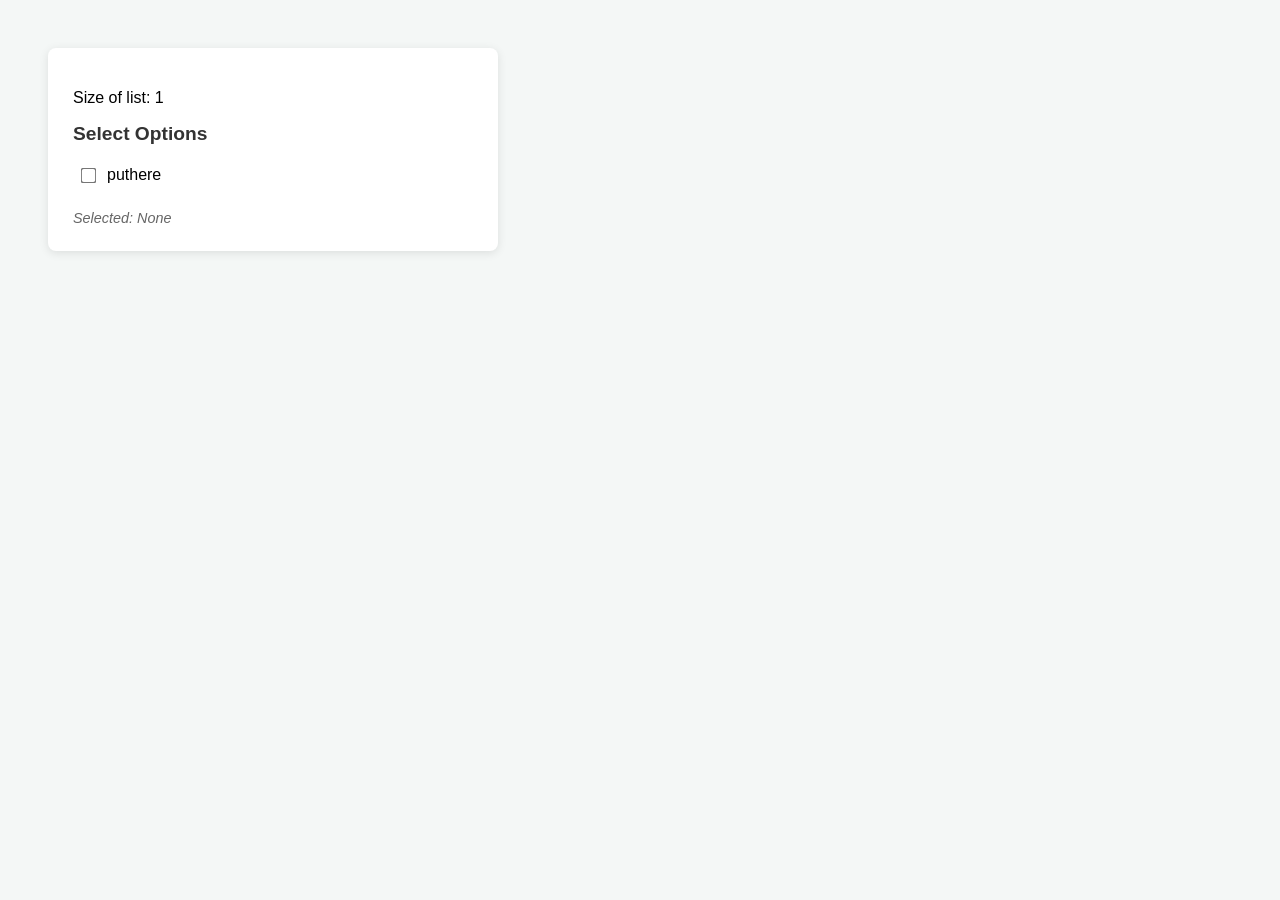
<file: tools/checklist.html>
<!DOCTYPE html>
<html lang="en">
<head>
    <meta charset="UTF-8">
    <meta name="viewport" content="width=device-width, initial-scale=1.0">
    <title>Comma String to Checkboxes</title>
    <style>
        body { font-family: 'Segoe UI', Tahoma, Geneva, Verdana, sans-serif; padding: 40px; background-color: #f4f7f6; }
        .container { background: #fff; padding: 25px; border-radius: 8px; box-shadow: 0 2px 10px rgba(0,0,0,0.1); max-width: 400px; }
        .checkbox-item { display: flex; align-items: center; margin-bottom: 10px; cursor: pointer; transition: background 0.2s; padding: 5px; border-radius: 4px; }
        .checkbox-item:hover { background-color: #f0f0f0; }
        input[type="checkbox"] { margin-right: 12px; transform: scale(1.2); cursor: pointer; }
        h2 { margin-top: 0; color: #333; font-size: 1.2rem; }
        #selected-values { margin-top: 20px; font-size: 0.9rem; color: #666; font-style: italic; }
    </style>
</head>
<body>

<div class="container">
	<p id="listSize">Size of list: </p>
    <h2>Select Options</h2>
    <div id="checkbox-list"></div>
    <div id="selected-values">Selected: None</div>
</div>

<script>
    // Your raw comma-separated text
    const rawData = "puthere";

    // 1. Convert the comma string into a clean array
    // .split(',') breaks it up, .map() trims the extra spaces
    const itemsArray = rawData.split(',').map(item => item.trim());

    const listContainer = document.getElementById('checkbox-list');
    const display = document.getElementById('selected-values');
	const listSize = document.getElementById('listSize');
    listSize.textContent += itemsArray.length;
    
    // 2. Generate the checkboxes
    itemsArray.forEach((item, index) => {
        if (item) { // Ensure we don't create a box for an empty string
            const label = document.createElement('label');
            label.className = 'checkbox-item';

            const checkbox = document.createElement('input');
            checkbox.type = 'checkbox';
            checkbox.value = item;
            checkbox.id = `item-${index}`;
            
            checkbox.addEventListener('change', () => {
                const checked = Array.from(document.querySelectorAll('input:checked')).map(cb => cb.value);
                display.textContent = checked.length ? `Selected: ${checked.join(', ')}` : "Selected: None";
            });

            label.appendChild(checkbox);
            label.append(item);
            listContainer.appendChild(label);
        }
    });
</script>

</body>
</html>
</file>
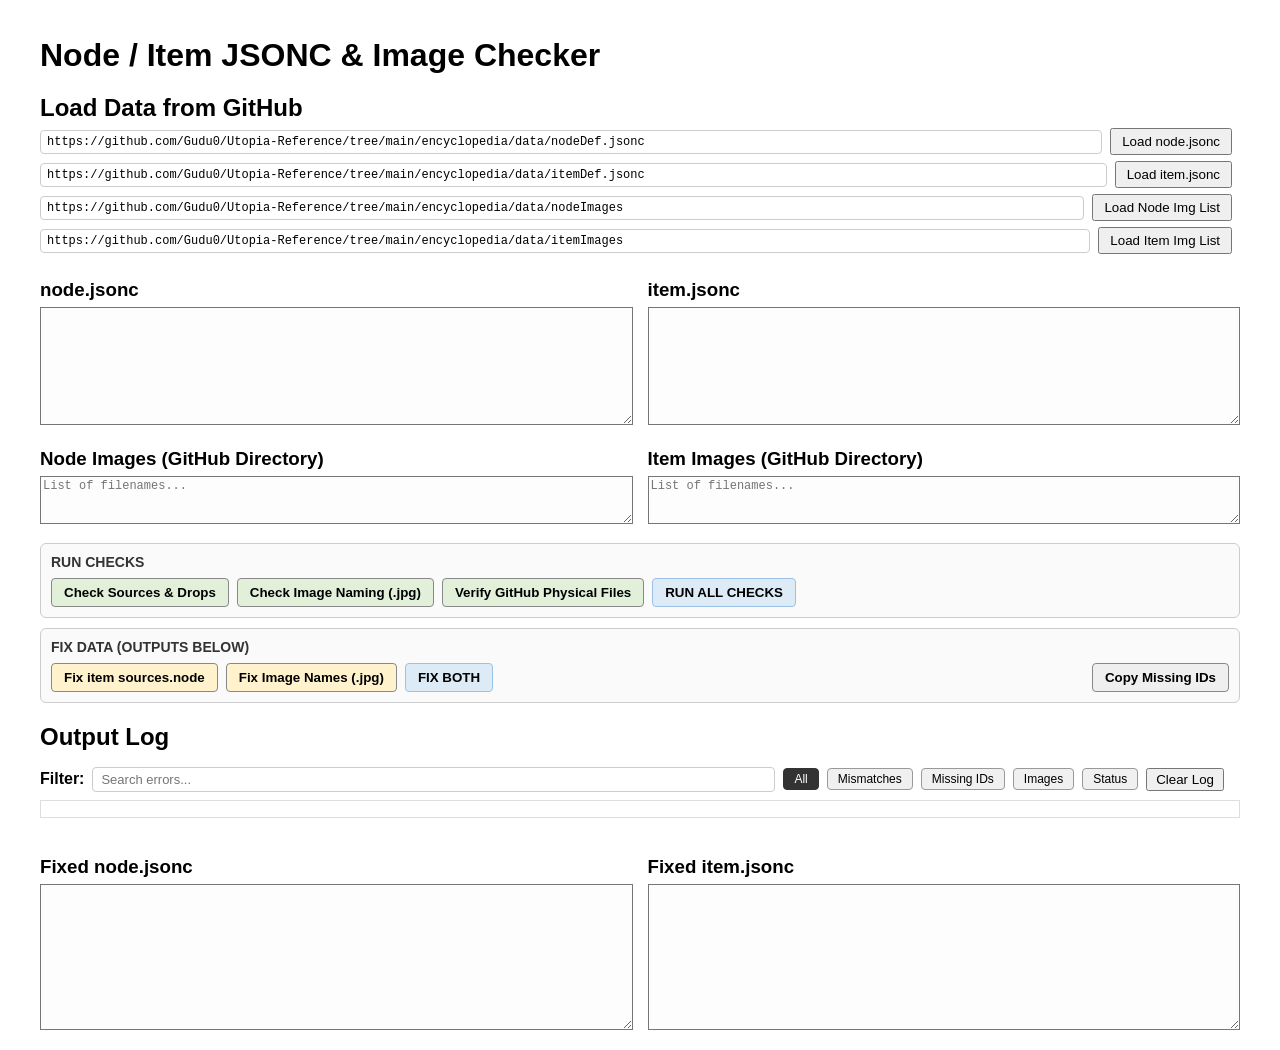
<file: tools/node-itemCrossVerify.html>
<!DOCTYPE html>
<html lang="en">
<head>
    <meta charset="UTF-8">
    <title>Node/Item JSONC & Image Checker</title>
    <style>
        body { font-family: sans-serif; padding: 16px; max-width: 1200px; margin: 0 auto; }
        h1, h2, h3 { margin-bottom: 6px; }
        textarea { width: 100%; box-sizing: border-box; font-family: monospace; font-size: 12px; background: #fdfdfd; }
        .github-row { display: flex; gap: 8px; align-items: center; margin-bottom: 6px; flex-wrap: wrap; }
        .github-row input { flex: 1; min-width: 200px; font-family: monospace; font-size: 12px; padding: 4px 6px; border: 1px solid #ccc; border-radius: 4px; }
        .github-row button { padding: 4px 10px; cursor: pointer; }
        
        .button-group { border: 1px solid #ccc; padding: 10px; border-radius: 6px; margin-bottom: 10px; background: #fafafa; }
        .button-group-title { font-weight: bold; margin-bottom: 8px; font-size: 14px; text-transform: uppercase; color: #333; }
        .controls { display: flex; gap: 8px; align-items: center; flex-wrap: wrap; }
        .controls button { padding: 6px 12px; cursor: pointer; font-weight: bold; border: 1px solid #888; border-radius: 4px; }
        
        .btn-check { background: #e2f0d9; }
        .btn-check:hover { background: #c5e0b4; }
        .btn-fix { background: #fff2cc; }
        .btn-fix:hover { background: #ffe699; }
        .btn-all { background: #ddebf7; border-color: #9bc2e6 !important; }
        
        .filter-bar { display: flex; gap: 8px; align-items: center; flex-wrap: wrap; margin-bottom: 8px; padding-top: 10px;}
        .filter-bar label { font-weight: bold; }
        .filter-bar input[type=text] { flex: 1; min-width: 200px; padding: 4px 8px; font-size: 13px; border: 1px solid #ccc; border-radius: 4px; }
        .filter-btn { padding: 3px 10px; cursor: pointer; border: 1px solid #999; border-radius: 4px; background: #f0f0f0; font-size: 12px; }
        .filter-btn.active { background: #333; color: #fff; border-color: #333; }
        
        #output { max-height: 400px; overflow-y: auto; border: 1px solid #ddd; padding: 8px; background: #fff; }
        #output p { margin: 3px 0; font-family: monospace; font-size: 13px; border-bottom: 1px solid #eee; padding-bottom: 2px; }
        #output p.hidden { display: none; }
        
        .status-info { color: #555; font-style: italic; }
        #matchCount { font-size: 12px; color: #666; margin-left: 8px; }
        .grid-layout { display: grid; grid-template-columns: 1fr 1fr; gap: 15px; }
    </style>
</head>
<body>
    <h1>Node / Item JSONC & Image Checker</h1>

    <h2>Load Data from GitHub</h2>
    <div class="github-row">
        <input id="nodeUrl" type="text" placeholder="nodeDef.jsonc URL" value="https://github.com/Gudu0/Utopia-Reference/tree/main/encyclopedia/data/nodeDef.jsonc"/>
        <button id="loadNodeBtn">Load node.jsonc</button>
        <span id="nodeLoadStatus"></span>
    </div>
    <div class="github-row">
        <input id="itemUrl" type="text" placeholder="itemDef.jsonc URL" value="https://github.com/Gudu0/Utopia-Reference/tree/main/encyclopedia/data/itemDef.jsonc"/>
        <button id="loadItemBtn">Load item.jsonc</button>
        <span id="itemLoadStatus"></span>
    </div>
    <div class="github-row">
        <input id="nodeImgUrl" type="text" placeholder="nodeImages folder URL" value="https://github.com/Gudu0/Utopia-Reference/tree/main/encyclopedia/data/nodeImages"/>
        <button id="loadNodeImgBtn">Load Node Img List</button>
        <span id="nodeImgLoadStatus"></span>
    </div>
    <div class="github-row">
        <input id="itemImgUrl" type="text" placeholder="itemImages folder URL" value="https://github.com/Gudu0/Utopia-Reference/tree/main/encyclopedia/data/itemImages"/>
        <button id="loadItemImgBtn">Load Item Img List</button>
        <span id="itemImgLoadStatus"></span>
    </div>

    <div class="grid-layout">
        <div>
            <h3>node.jsonc</h3>
            <textarea id="nodeInput" rows="8"></textarea>
            <h3>Node Images (GitHub Directory)</h3>
            <textarea id="nodeImgList" rows="3" placeholder="List of filenames..."></textarea>
        </div>
        <div>
            <h3>item.jsonc</h3>
            <textarea id="itemInput" rows="8"></textarea>
            <h3>Item Images (GitHub Directory)</h3>
            <textarea id="itemImgList" rows="3" placeholder="List of filenames..."></textarea>
        </div>
    </div>

    <div class="button-group" style="margin-top: 15px;">
        <div class="button-group-title">Run Checks</div>
        <div class="controls">
            <button class="btn-check" id="checkCrossBtn">Check Sources & Drops</button>
            <button class="btn-check" id="checkImgFormatBtn">Check Image Naming (.jpg)</button>
            <button class="btn-check" id="checkGithubImgBtn">Verify GitHub Physical Files</button>
            <button class="btn-all" id="checkAllBtn">RUN ALL CHECKS</button>
        </div>
    </div>

    <div class="button-group">
        <div class="button-group-title">Fix Data (Outputs below)</div>
        <div class="controls">
            <button class="btn-fix" id="fixSourcesBtn">Fix item sources.node</button>
            <button class="btn-fix" id="fixImgBtn">Fix Image Names (.jpg)</button>
            <button class="btn-all" id="fixAllBtn">FIX BOTH</button>
            <button id="copyMissingBtn" style="margin-left: auto;">Copy Missing IDs</button>
        </div>
    </div>

    <h2>Output Log</h2>
    <div class="filter-bar">
        <label>Filter:</label>
        <input type="text" id="filterText" placeholder="Search errors..." />
        <button class="filter-btn active" data-type="all">All</button>
        <button class="filter-btn" data-type="mismatch">Mismatches</button>
        <button class="filter-btn" data-type="missing">Missing IDs</button>
        <button class="filter-btn" data-type="img">Images</button>
        <button class="filter-btn" data-type="info">Status</button>
        <button id="clearOutputBtn" style="margin-left:auto; padding: 2px 8px; cursor:pointer;">Clear Log</button>
        <span id="matchCount"></span>
    </div>
    <div id="output"></div>

    <div class="grid-layout" style="margin-top: 20px;">
        <div>
            <h3>Fixed node.jsonc</h3>
            <textarea id="fixedNodeOutput" rows="10" readonly></textarea>
        </div>
        <div>
            <h3>Fixed item.jsonc</h3>
            <textarea id="fixedItemOutput" rows="10" readonly></textarea>
        </div>
    </div>

    <script>
        // --- Selectors ---
        const nodeInput = document.getElementById("nodeInput");
        const itemInput = document.getElementById("itemInput");
        const nodeImgList = document.getElementById("nodeImgList");
        const itemImgList = document.getElementById("itemImgList");
        const output = document.getElementById("output");
        const filterText = document.getElementById("filterText");
        
        let lastMissingIds = new Set();

        // --- GitHub Logic ---
        function parseGithubUrl(url) {
            const u = url.trim();
            const match = u.match(/github\.com\/([^/]+)\/([^/]+)\/(?:blob|tree|raw)\/([^/]+)\/(.+)$/);
            if (match) return { owner: match[1], repo: match[2], branch: match[3], filePath: match[4] };
            return null;
        }

        async function loadFromGithub(url, textarea, statusEl, isDir = false) {
            statusEl.textContent = "Loading...";
            const parsed = parseGithubUrl(url);
            if (!parsed) { statusEl.textContent = "✗ Invalid URL"; return; }

            const apiUrl = `https://api.github.com/repos/${parsed.owner}/${parsed.repo}/contents/${parsed.filePath}?ref=${parsed.branch}`;
            
            try {
                const res = await fetch(apiUrl);
                if (!res.ok) throw new Error(`HTTP ${res.status}`);
                const data = await res.json();
                
                if (Array.isArray(data)) {
                    textarea.value = data.map(f => f.name).join("\n");
                    statusEl.textContent = `✓ Loaded ${data.length} files`;
                } else if (data.content) {
                    textarea.value = decodeURIComponent(escape(atob(data.content)));
                    statusEl.textContent = "✓ Loaded File";
                }
            } catch (err) {
                statusEl.textContent = "✗ Failed";
            }
        }

        document.getElementById("loadNodeBtn").addEventListener("click", () => loadFromGithub(document.getElementById("nodeUrl").value, nodeInput, document.getElementById("nodeLoadStatus")));
        document.getElementById("loadItemBtn").addEventListener("click", () => loadFromGithub(document.getElementById("itemUrl").value, itemInput, document.getElementById("itemLoadStatus")));
        document.getElementById("loadNodeImgBtn").addEventListener("click", () => loadFromGithub(document.getElementById("nodeImgUrl").value, nodeImgList, document.getElementById("nodeImgLoadStatus"), true));
        document.getElementById("loadItemImgBtn").addEventListener("click", () => loadFromGithub(document.getElementById("itemImgUrl").value, itemImgList, document.getElementById("itemImgLoadStatus"), true));

        // --- Helper Logic ---
        function stripComments(text) {
            return text.replace(/\/\/.*$/gm, '');
        }

        function getParsedData() {
            try {
                const nodes = JSON.parse(stripComments(nodeInput.value));
                const items = JSON.parse(stripComments(itemInput.value));
                return { nodes, items, valid: true };
            } catch (e) {
                addLine(`JSON Parse Error: ${e.message}`, "info");
                return { valid: false };
            }
        }

        function addLine(text, type) {
            const p = document.createElement("p");
            p.textContent = text;
            p.dataset.type = type || "info";
            if (type === "info") p.classList.add("status-info");
            if (text.includes("Missing") || text.includes("Mismatch") || text.includes("Error")) p.style.color = "#c00";
            output.appendChild(p);
            applyFilters();
        }

        document.getElementById("clearOutputBtn").addEventListener("click", () => {
            output.innerHTML = "";
            lastMissingIds.clear();
            applyFilters();
        });

        // --- Checkers ---
        function checkImgFormat(nodes, items) {
            addLine("Checking Image Names...", "info");
            const check = (entries, label) => {
                entries.forEach(e => {
                    const expected = `${e.id}.jpg`;
                    if (e.img && e.img !== expected) addLine(`Img Naming: ${label} "${e.id}" uses "${e.img}", expected "${expected}"`, "img");
                });
            };
            check(nodes, "Node");
            check(items, "Item");
        }

        function verifyPhysicalImages(nodes, items) {
            addLine("Verifying GitHub Files...", "info");
            const verify = (jsonEntries, listText, label) => {
                if (!listText.trim()) return;
                const physicalFiles = new Set(listText.split("\n").map(s => s.trim()).filter(Boolean));
                const declaredInJson = new Set();

                jsonEntries.forEach(entry => {
                    if (entry.img) {
                        declaredInJson.add(entry.img);
                        if (!physicalFiles.has(entry.img)) {
                            addLine(`Missing in GitHub: ${label} "${entry.id}" references "${entry.img}" but file is missing.`, "img");
                        }
                    }
                });

                physicalFiles.forEach(file => {
                    if (!declaredInJson.has(file)) {
                        addLine(`Ghost File: "${file}" exists in ${label} folder but is not used in JSON.`, "img");
                    }
                });
            };
            verify(nodes, nodeImgList.value, "Node");
            verify(items, itemImgList.value, "Item");
        }

        function checkCrossReferences(nodes, items) {
            addLine("Checking Cross-References (Drops vs Sources)...", "info");
            
            const validNodeIds = new Set(nodes.map(n => n.id).filter(Boolean));
            const validItemIds = new Set(items.map(i => i.id).filter(Boolean));

            const nodeToDroppedItems = new Map();
            nodes.forEach(n => {
                if (!n.id) return;
                const dropped = new Set();
                if (n.drops && n.drops.items) {
                    // Handle both Array and Object notation safely
                    const dropList = Array.isArray(n.drops.items) ? n.drops.items : Object.values(n.drops.items);
                    dropList.forEach(d => { if (d && d.id) dropped.add(d.id); });
                }
                nodeToDroppedItems.set(n.id, dropped);
            });

            const itemToSourceNodes = new Map();
            items.forEach(i => {
                if (!i.id) return;
                const sources = new Set();
                if (i.sources && Array.isArray(i.sources.node)) {
                    i.sources.node.forEach(s => { if (typeof s === 'string') sources.add(s); });
                }
                itemToSourceNodes.set(i.id, sources);
            });

            // 1. Check Nodes dropping items
            nodes.forEach(n => {
                if (!n.id) return;
                const dropped = nodeToDroppedItems.get(n.id);
                dropped.forEach(itemId => {
                    if (!validItemIds.has(itemId)) {
                        if (!lastMissingIds.has(itemId)) {
                            addLine(`Unique Missing: Item "${itemId}" (referenced by node "${n.id}") does not exist in item JSON.`, "missing");
                            lastMissingIds.add(itemId);
                        }
                    } else {
                        const itemSources = itemToSourceNodes.get(itemId) || new Set();
                        if (!itemSources.has(n.id)) {
                            addLine(`Mismatch: Node "${n.id}" drops item "${itemId}", but item "${itemId}" does not list "${n.id}" in sources.node`, "mismatch");
                        }
                    }
                });
            });

            // 2. Check Items listing nodes
            items.forEach(i => {
                if (!i.id) return;
                const sources = itemToSourceNodes.get(i.id);
                sources.forEach(nodeId => {
                    if (!validNodeIds.has(nodeId)) {
                        if (!lastMissingIds.has(nodeId)) {
                            addLine(`Unique Missing: Node "${nodeId}" (referenced by item "${i.id}") does not exist in node JSON.`, "missing");
                            lastMissingIds.add(nodeId);
                        }
                    } else {
                        const nodeDrops = nodeToDroppedItems.get(nodeId) || new Set();
                        if (!nodeDrops.has(i.id)) {
                            addLine(`Mismatch: Item "${i.id}" lists node "${nodeId}" in sources.node, but node "${nodeId}" does not drop item "${i.id}"`, "mismatch");
                        }
                    }
                });
            });
        }

        // --- Fixers ---
        function runFixes(doSources, doImg) {
            const data = getParsedData();
            if (!data.valid) return;
            let { nodes, items } = data;
            let changes = 0;

            if (doImg) {
                [...nodes, ...items].forEach(e => {
                    if (!e.id) return;
                    const target = `${e.id}.jpg`;
                    if (e.img !== target) { e.img = target; changes++; }
                });
            }

            if (doSources) {
                // Build a map of what every node drops
                const itemToDroppedBy = new Map();
                nodes.forEach(n => {
                    if (!n.id || !n.drops || !n.drops.items) return;
                    const dropList = Array.isArray(n.drops.items) ? n.drops.items : Object.values(n.drops.items);
                    dropList.forEach(d => {
                        if (d && d.id) {
                            if (!itemToDroppedBy.has(d.id)) itemToDroppedBy.set(d.id, new Set());
                            itemToDroppedBy.get(d.id).add(n.id);
                        }
                    });
                });

                // Update items
                items.forEach(i => {
                    if (!i.id) return;
                    if (!i.sources) i.sources = {};
                    
                    const expectedNodes = Array.from(itemToDroppedBy.get(i.id) || []).sort();
                    const currentNodes = Array.isArray(i.sources.node) ? i.sources.node.sort() : [];
                    
                    const isSame = expectedNodes.length === currentNodes.length && expectedNodes.every((val, index) => val === currentNodes[index]);
                    
                    if (!isSame) {
                        i.sources.node = expectedNodes;
                        changes++;
                    }
                });
            }

            document.getElementById("fixedNodeOutput").value = JSON.stringify(nodes, null, 4);
            document.getElementById("fixedItemOutput").value = JSON.stringify(items, null, 4);
            addLine(`Fix applied. ${changes} changes made. Check outputs below.`, "info");
        }

        // --- Filtering Logic ---
        function applyFilters() {
            const search = filterText.value.toLowerCase();
            const activeType = document.querySelector(".filter-btn.active").dataset.type;
            const lines = output.querySelectorAll("p");
            let visible = 0;

            lines.forEach(p => {
                const textMatch = p.textContent.toLowerCase().includes(search);
                const typeMatch = activeType === "all" || p.dataset.type === activeType;
                if (textMatch && typeMatch) { p.classList.remove("hidden"); visible++; }
                else { p.classList.add("hidden"); }
            });
            document.getElementById("matchCount").textContent = `Showing ${visible} of ${lines.length}`;
        }

        // --- Attach Events ---
        document.getElementById("checkCrossBtn").addEventListener("click", () => {
            const data = getParsedData();
            if (data.valid) checkCrossReferences(data.nodes, data.items);
        });
        document.getElementById("checkImgFormatBtn").addEventListener("click", () => {
            const data = getParsedData();
            if (data.valid) checkImgFormat(data.nodes, data.items);
        });
        document.getElementById("checkGithubImgBtn").addEventListener("click", () => {
            const data = getParsedData();
            if (data.valid) verifyPhysicalImages(data.nodes, data.items);
        });
        document.getElementById("checkAllBtn").addEventListener("click", () => {
            const data = getParsedData();
            if (data.valid) {
                checkCrossReferences(data.nodes, data.items);
                checkImgFormat(data.nodes, data.items);
                verifyPhysicalImages(data.nodes, data.items);
                addLine("--- All checks finished ---", "info");
            }
        });

        document.getElementById("fixSourcesBtn").addEventListener("click", () => runFixes(true, false));
        document.getElementById("fixImgBtn").addEventListener("click", () => runFixes(false, true));
        document.getElementById("fixAllBtn").addEventListener("click", () => runFixes(true, true));

        document.querySelectorAll(".filter-btn").forEach(btn => {
            btn.addEventListener("click", () => {
                document.querySelectorAll(".filter-btn").forEach(b => b.classList.remove("active"));
                btn.classList.add("active");
                applyFilters();
            });
        });
        filterText.addEventListener("input", applyFilters);
        
        document.getElementById("copyMissingBtn").addEventListener("click", () => {
            if(lastMissingIds.size === 0) {
                alert("No missing IDs to copy.");
                return;
            }
            navigator.clipboard.writeText(Array.from(lastMissingIds).join(", "));
            alert("Copied missing IDs!");
        });
    </script>
</body>
</html>
</file>
